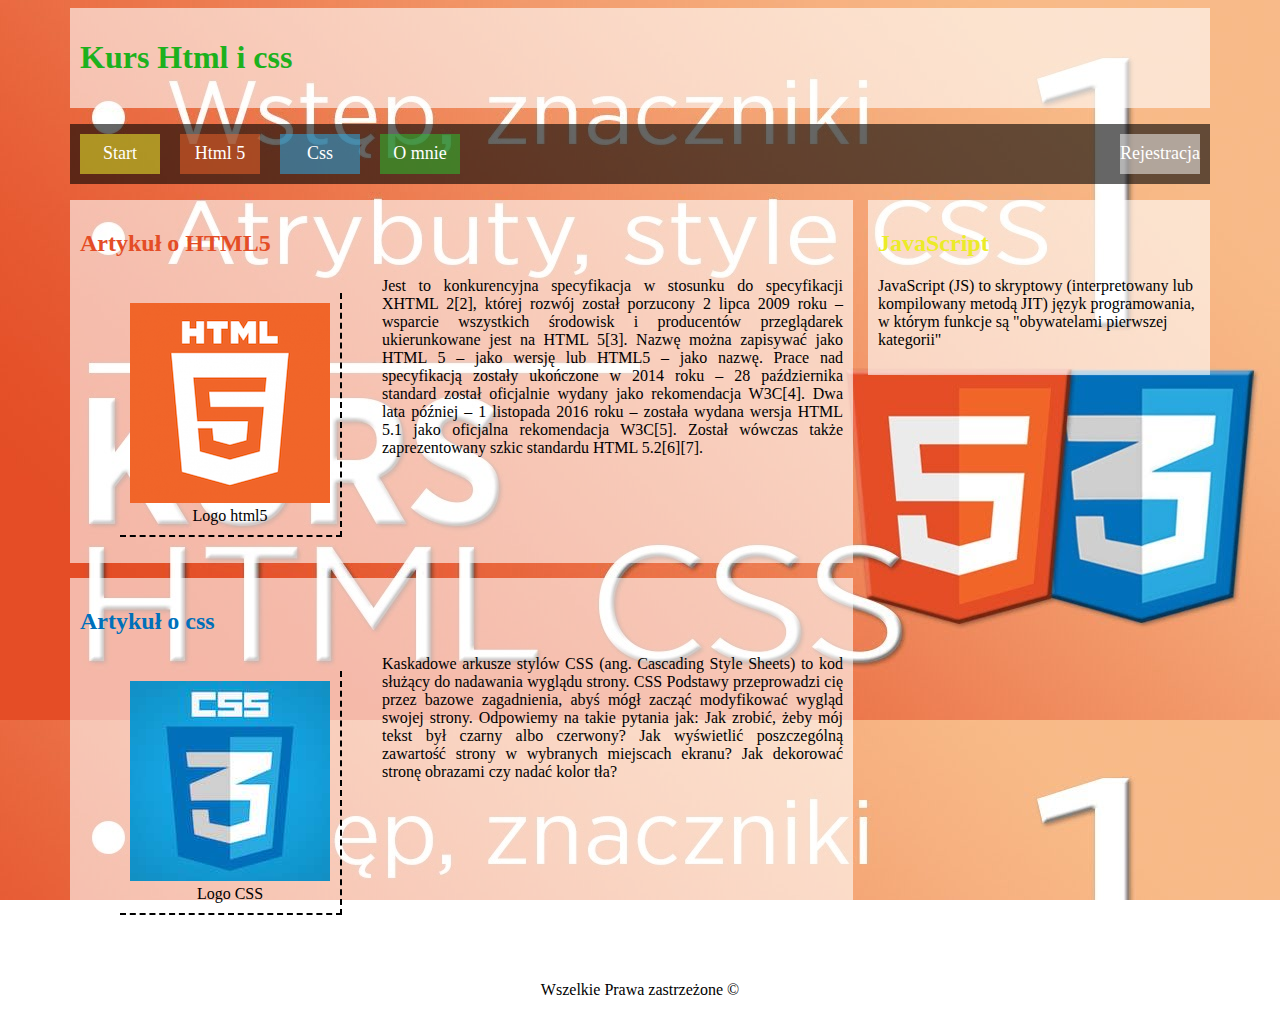
<file: index.html>
<!DOCTYPE html>
   <html lang="pl">
      <head>
         <meta charset="utf-8" >
         <meta name="descripion" content="opis strony" />
         <link rel="preconnect" href="https://fonts.gstatic.com">
<link href="https://fonts.googleapis.com/css2? family= Baloo+Tammudu+2 & display=swap" rel="arkusz stylów">
         <link rel="stylesheet" href="style.css" />
         <title>Kursik html </title>
     </head> 
<body>
  <div class="container">
    <header>
      <div class="title">
       <h1>Kurs Html i css</h1>
       </div>
       <nav>
        <ul>
          <li class="home"><a href="index.html"><span>Start</span></a></li>
          <li class="html"><a href="html5.html"><span>Html 5</span></a></li>
          <li class="css"><a href="css.html"><span>Css</span></a></li>
          <li class="abaut"><a href="abaut.html"><span>O mnie</span></a></li>
          <li class="register"><a href="register.html"><span>Rejestracja</span></a></li>





        </ul>

       </nav>
    </header>
    <div class="content">
        <div class="main-content">
      <section>

        <article id="logo">
          <h2>Artykuł o HTML5</h2>
             <figure>

                <img src="logo.jpg">
                <figcaption>Logo html5</figcaption>
             </figure>

              <p>Jest to konkurencyjna specyfikacja w stosunku do specyfikacji XHTML 2[2], której rozwój został porzucony 2 lipca 2009 roku – wsparcie wszystkich środowisk i producentów przeglądarek ukierunkowane jest na HTML 5[3]. Nazwę można zapisywać jako HTML 5 – jako wersję lub HTML5 – jako nazwę. Prace nad specyfikacją zostały ukończone w 2014 roku – 28 października standard został oficjalnie wydany jako rekomendacja W3C[4]. Dwa lata później – 1 listopada 2016 roku – została wydana wersja HTML 5.1 jako oficjalna rekomendacja W3C[5]. Został wówczas także zaprezentowany szkic standardu HTML 5.2[6][7].

              </p>


        </article>


        <article id="css">
           <h2>Artykuł o css</h2>
             <figure>

               <img src="css.jpg">
               <figcaption>Logo CSS</figcaption>
            </figure>
              <p>Kaskadowe arkusze stylów CSS (ang. Cascading Style Sheets) to kod służący do nadawania wyglądu strony. CSS Podstawy przeprowadzi cię przez bazowe zagadnienia, abyś mógł zacząć modyfikować wygląd swojej strony. Odpowiemy na takie pytania jak: Jak zrobić, żeby mój tekst był czarny albo czerwony? Jak wyświetlić poszczególną zawartość strony w wybranych miejscach ekranu? Jak dekorować stronę obrazami czy nadać kolor tła? 

              </p>



        </article>  

      </section>
       </div> 
       <div class="sidebar">
               <aside>
                 <h2>JavaScript</h2>
                   <P>JavaScript (JS) to skryptowy (interpretowany lub kompilowany metodą JIT) język programowania, w którym funkcje są "obywatelami pierwszej kategorii"  

                   </P>



                 </aside> 
        </div>

                </div>
                 



  </div>  
  <footer>Wszelkie Prawa zastrzeżone &copy</footer>





</body>
</html>
</file>
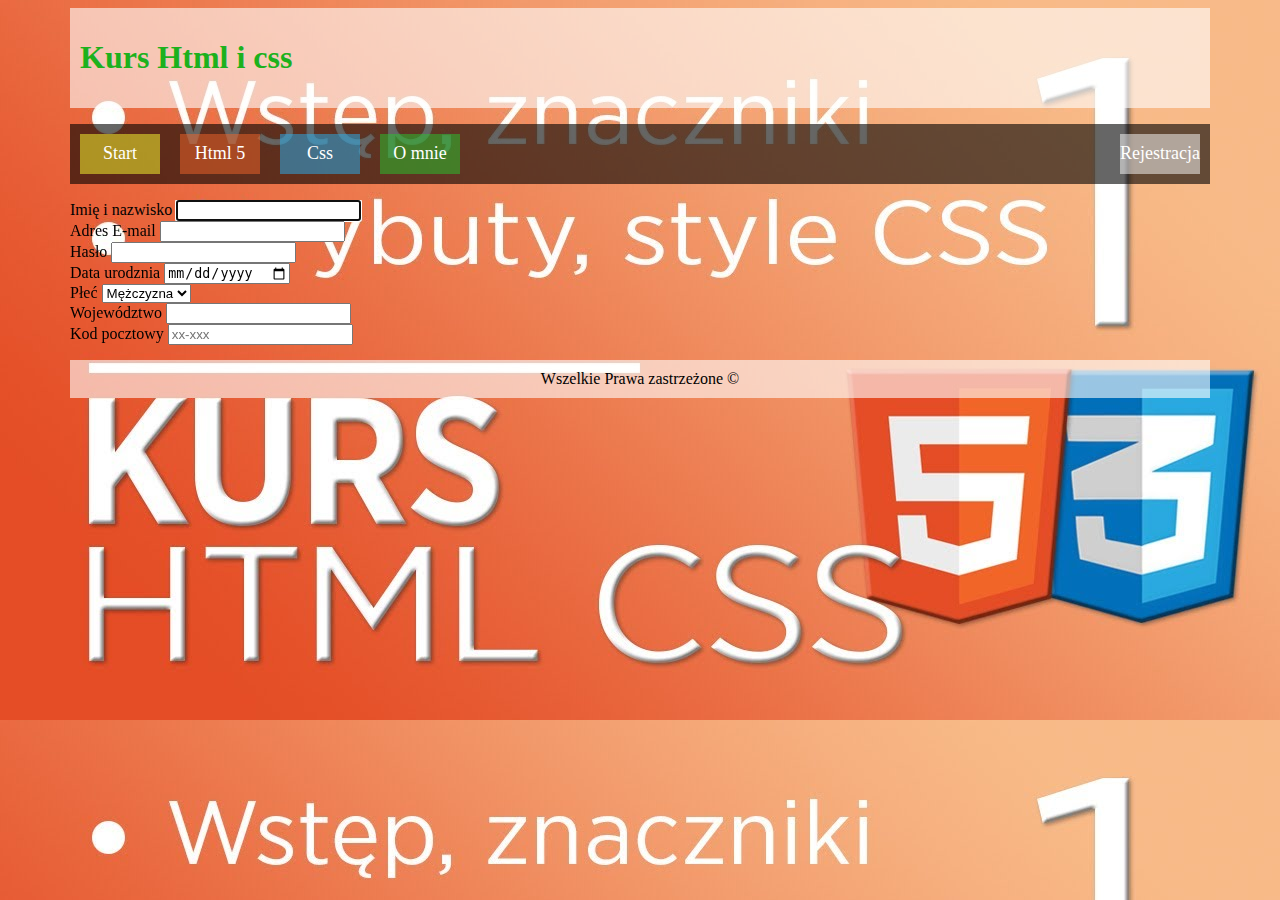
<file: register.html>
<!DOCTYPE html>
   <html lang="pl">
      <head>
         <meta charset="utf-8" >
         <meta name="descripion" content="opis strony" />
         <link rel="preconnect" href="https://fonts.gstatic.com">
<link href="https://fonts.googleapis.com/css2? family= Baloo+Tammudu+2 & display=swap" rel="arkusz stylów">
         <link rel="stylesheet" href="style.css" />
         <title>Kursik html </title>
     </head> 
<body>
  <div class="container">
    <header>
      <div class="title">
       <h1>Kurs Html i css</h1>
       </div>
       <nav>
        <ul>
          <li class="home"><a href="index.html"><span>Start</span></a></li>
          <li class="html"><a href="html5.html"><span>Html 5</span></a></li>
          <li class="css"><a href="css.html"><span>Css</span></a></li>
          <li class="abaut"><a href="abaut.html"><span>O mnie</span></a></li>
          <li class="register"><a href="register.html"><span>Rejestracja</span></a></li>




        </ul>

       </nav>
    </header>
    <div class="content">
      <section>
         <form action="#" method="POST" autocomplete="off">
             <div class="row">
                 <label for="name">Imię i nazwisko</label>
                 <input id="name" type="text" required autofocus="true">
             </div>
             <div class="row">
                 <label for="name">Adres E-mail</label>
                 <input id="email" type="email" required>
             </div>
             <div class="row">
                 <label for="password">Hasło</label>
                 <input id="password" type="password" required>
            </div>
            <div class="row">
                <label for="date">Data urodznia</label>
                <input id="date" type="date">
            </div>
            <div class="row">
                <label for="gender">Płeć</label>
                <select id="gender">
                    <option>Mężczyzna</option>
                    <option>Kobiera</option>
                </select>
            </div>
            <div class="row">
                <label for="region">Województwo</label>
                <input id="region" type="text" list="regions">
                <datalist id="regions">
                    <option>dolnośląskie</option>
                    <option>łódzkie</option>
                    <option>lubelskie</option>
                    <option>lubuskie</option>
                    <option>warmińsko-mazurskie</option>
                    <option>śląskie</option>
                    <option>pomorskie</option>
                    <option>podlaskie</option>
                    <option>podkarpackie</option>
                    <option>świętokrzyskie</option>
                    <option>zachodzniopomorskie</option>
                    <option>wielkopolskie</option>
                    <option>opolskie</option>
                    <option>mazowieckie</option>
                    <option>kujawsko-pomorskie</option>
                </datalist>
            </div>
            <div class="row">
                <label for="code">Kod pocztowy</label>
                <input ide="code" type="text" pattern="^\d{2}-\d{3}$" placeholder="xx-xxx"
            </div>



         </form>



      </section>
                 



     </div>  
  <footer>Wszelkie Prawa zastrzeżone &copy</footer>





</body>
</html>
</file>
<file: style.css>
body {
background: url("tlo.jpg");
background-size: 100%;
background-attachment: fixed;
font-family:'Baloo Tammudu 2', cursive;
}
div.container{
    width: 1140px;
    margin: auto;
    padding: 0 15px;
}
div.main-content{
    width: 70%;
    float: left;
}
div.sidebar{
    width: 30%;
    float: left;
}
div.content{
    overflow: auto;
}
article, aside, footer, header, section{
    display: block;
}
article, .title, aside,footer{
    background: rgba(255, 255, 255, 0.6);
    padding: 10px;
}
header{
    margin-bottom: 15px;
}
article{
    margin-right: 15px;
    margin-bottom: 15px;
    overflow: auto;
    text-align: justify;
}
footer{
    margin-top: 15px;
    text-align: center;
}
figure {
    float: left;
    border-right: 2px dashed;
    border-bottom: 2px dashed;
    padding: 10px;
}
figcaption{
    text-align: center;
}
#logo h2{
    color: #e44d26;
}
#css h2{
    color: #0070BA;
}
header h1{
    color: #1cb11d;
    
}
aside h2{
    color:#ebeb28
     ;
}
nav ul{
    list-style: none;
    overflow: auto;
    background: rgba(0,0,0, 0.6);
    padding: 0;
}
nav ul li{
    float: left;
    margin-right: 20px;
    height: 40px;
    width: 80px;
    margin: 10px;
   
}
nav ul li a{
   color: #fff;
   text-decoration: none;
   font-size: 18px;
   text-align: center;
   width: 100%;
   height: 100%;
   display: table;
}
nav ul li a span {
    display: table-cell;
    vertical-align: middle;
}
.home {
    background: rgba(255, 255, 48, 0.5);
}
.html {
    background: rgba(242,102,41, 0.5);
}
.css {
    background: rgba(41,178, 244, 0.5);
}
.abaut {
    background: rgba(39, 200, 45, 0.5);
}
.register {
    background: rgba(255, 255, 255, 0.5);
    float: right;
    width: auto;
}
</file>
